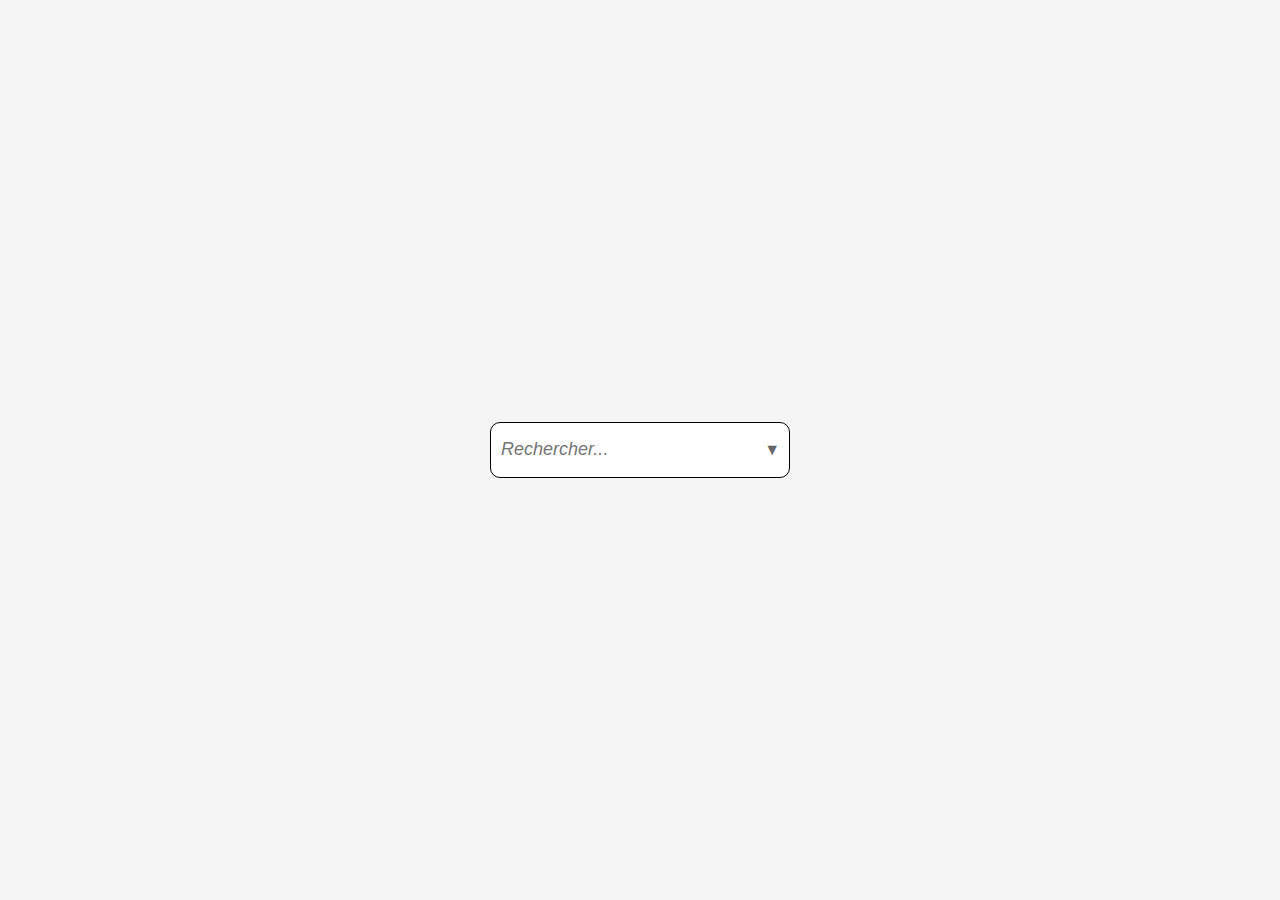
<file: index.html>
<!DOCTYPE html>
<html lang="fr">
  <head>
    <meta charset="UTF-8" />
    <meta name="viewport" content="width=device-width, initial-scale=1.0" />
    <title>Dropdown Recherchable</title>
    <link rel="stylesheet" href="./styles.css" />
  </head>
  <body>
    <div class="container">
      <div class="dropdown-container">
        <div class="dropdown-input">
          <input type="search" id="searchInput" placeholder="Rechercher..." />
          <span class="arrow">▼</span>
        </div>
        <div class="dropdown-list" id="dropdownList"></div>
      </div>
    </div>
    <script src="./script.js"></script>
  </body>
</html>
</file>
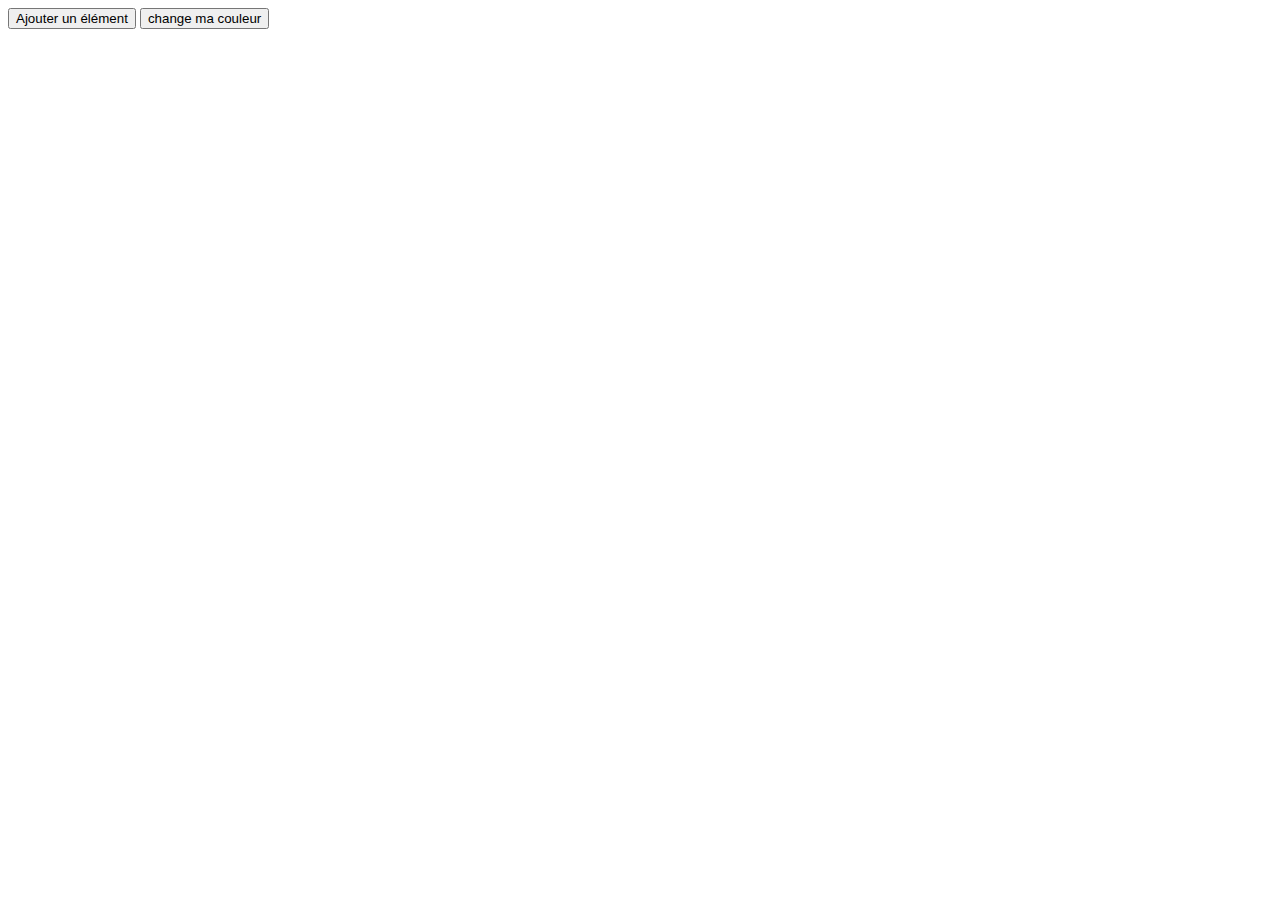
<file: dynamicList.html>
<!DOCTYPE html>
<html lang="fr">
  <head>
    <meta charset="UTF-8" />
    <meta name="viewport" content="width=device-width, initial-scale=1.0" />
    <title>Dynamic List</title>
  </head>
  <body>

    <button id="addList">Ajouter un élément</button> 
    <button id="toggleColor">change ma couleur</button>
 
    <script src="./dList.js"></script>
  </body>
</html>
</file>
<file: styles.css>
body {
  font-family: Arial, sans-serif;
  display: flex;
  justify-content: center;
  align-items: center;
  min-height: 100vh;
  margin: 0;
  background-color: #f5f5f5;
}

.container {
  width: 100%;
  max-width: 300px;
  padding: 20px;
}

.dropdown-container {
  position: relative;
  width: 100%;
}

.dropdown-input {
  position: relative;
  width: 100%;
}

input {
  width: 100%;
  height: 3.5rem;
  padding: 10px 30px 10px 10px;
  border: 1px solid;
  border-radius: 10px;
  font-size: 14px;
  box-sizing: border-box;
}

input:focus {
  outline: none;
  border-color: #007bff;
  box-shadow: 0 0 0 2px rgba(0, 123, 255, 0.25);
}

input::placeholder {
  font-size: large;
  font-style: italic;
}

.arrow {
  position: absolute;
  right: 10px;
  top: 50%;
  transform: translateY(-50%);
  color: #666;
  pointer-events: none;
  transition: transform 0.2s ease;
}

.arrow.open {
  transform: translateY(-50%) rotate(180deg);
}

.dropdown-list {
  display: none;
  position: absolute;
  top: 100%;
  left: 0;
  right: 0;
  background: white;
  border: 1px solid #ddd;
  border-radius: 10px;
  margin-top: 4px;
  max-height: 200px;
  overflow-y: auto;
  box-shadow: 0 2px 4px rgba(0, 0, 0, 0.1);
  z-index: 99;
}

.dropdown-list.show {
  display: block;
}

.dropdown-item {
  padding: 15px 10px;
  cursor: pointer;
}

.dropdown-item:hover {
  background-color: #ddd;
}

.no-results {
  padding: 15px 10px;
  color: #666;
  font-style: italic;
  font-size: large;
}
</file>
